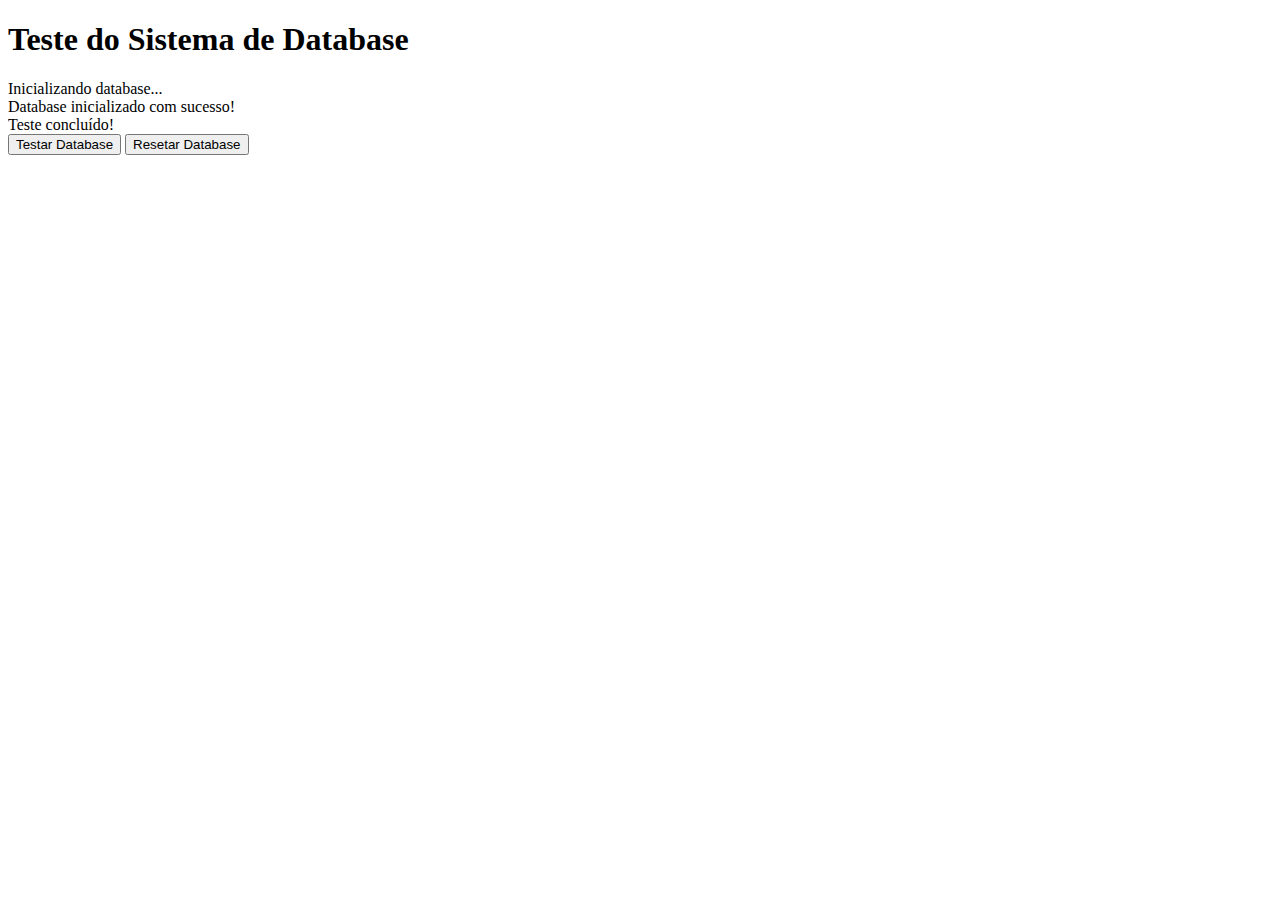
<file: test_database.html>
<!DOCTYPE html>
<html lang="pt-br">
<head>
  <meta charset="UTF-8">
  <title>Teste Database</title>
</head>
<body>
  <h1>Teste do Sistema de Database</h1>
  <div id="output"></div>
  <button onclick="testDB()">Testar Database</button>
  <button onclick="resetDB()">Resetar Database</button>

  <script src="js/core/database.js"></script>
  <script>
    const output = document.getElementById('output');
    
    function log(message) {
      output.innerHTML += message + '<br>';
      console.log(message);
    }
    
    async function testDB() {
      output.innerHTML = '';
      log('Inicializando database...');
      
      try {
        await DatabaseManager.init();
        log('Database inicializado com sucesso!');
        
        await DatabaseManager.testDatabase();
        log('Teste concluído!');
      } catch (error) {
        log('Erro: ' + error.message);
      }
    }
    
    async function resetDB() {
      try {
        await DatabaseManager.resetData();
        log('Database resetado!');
      } catch (error) {
        log('Erro ao resetar: ' + error.message);
      }
    }
    
    // Inicializar automaticamente
    window.addEventListener('DOMContentLoaded', testDB);
  </script>
</body>
</html>
</file>
